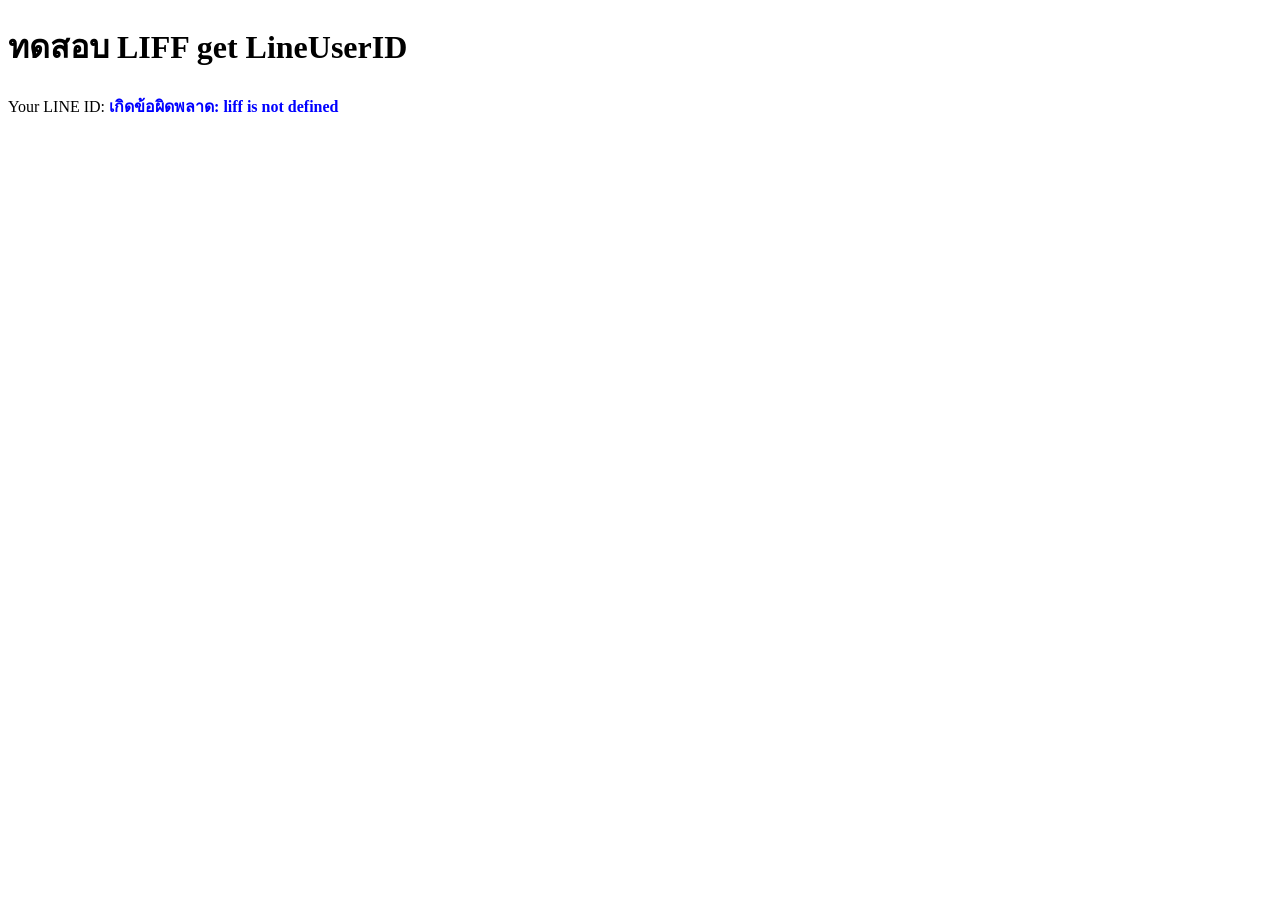
<file: index.html>
<!DOCTYPE html>
<html>
<head>
    <meta charset="UTF-8">
    <title>ทดสอบ LIFF</title>
    <script src="https://static.line-scdn.net/liff/edge/2/sdk.js"></script>
</head>
<body>
    <h1>ทดสอบ LIFF get LineUserID</h1>
    <p>Your LINE ID: <span id="user-id" style="color: blue; font-weight: bold;">กำลังโหลด...</span></p>

    <script>
        async function main() {
            try {
                // 1. เริ่มการทำงาน LIFF (อย่าลืมเปลี่ยน YOUR_LIFF_ID เป็นของจริงจาก LINE Console)
                await liff.init({ liffId: "2009179011-zi2JZ0h4" }); 

                if (!liff.isLoggedIn()) {
                    liff.login();
                } else {
                    const profile = await liff.getProfile();
                    const userId = profile.userId;

                    // แสดงผลบนหน้าจอ
                    document.getElementById('user-id').innerText = userId;

                    // Debug ดูใน Console (กด F12 ใน Browser)
                    console.log("Profile:", profile);
                    console.log("User ID:", userId);
                }
            } catch (error) {
                console.error("LIFF Error:", error);
                document.getElementById('user-id').innerText = "เกิดข้อผิดพลาด: " + error.message;
            }
        }
        main();
    </script>
</body>
</html>
</file>
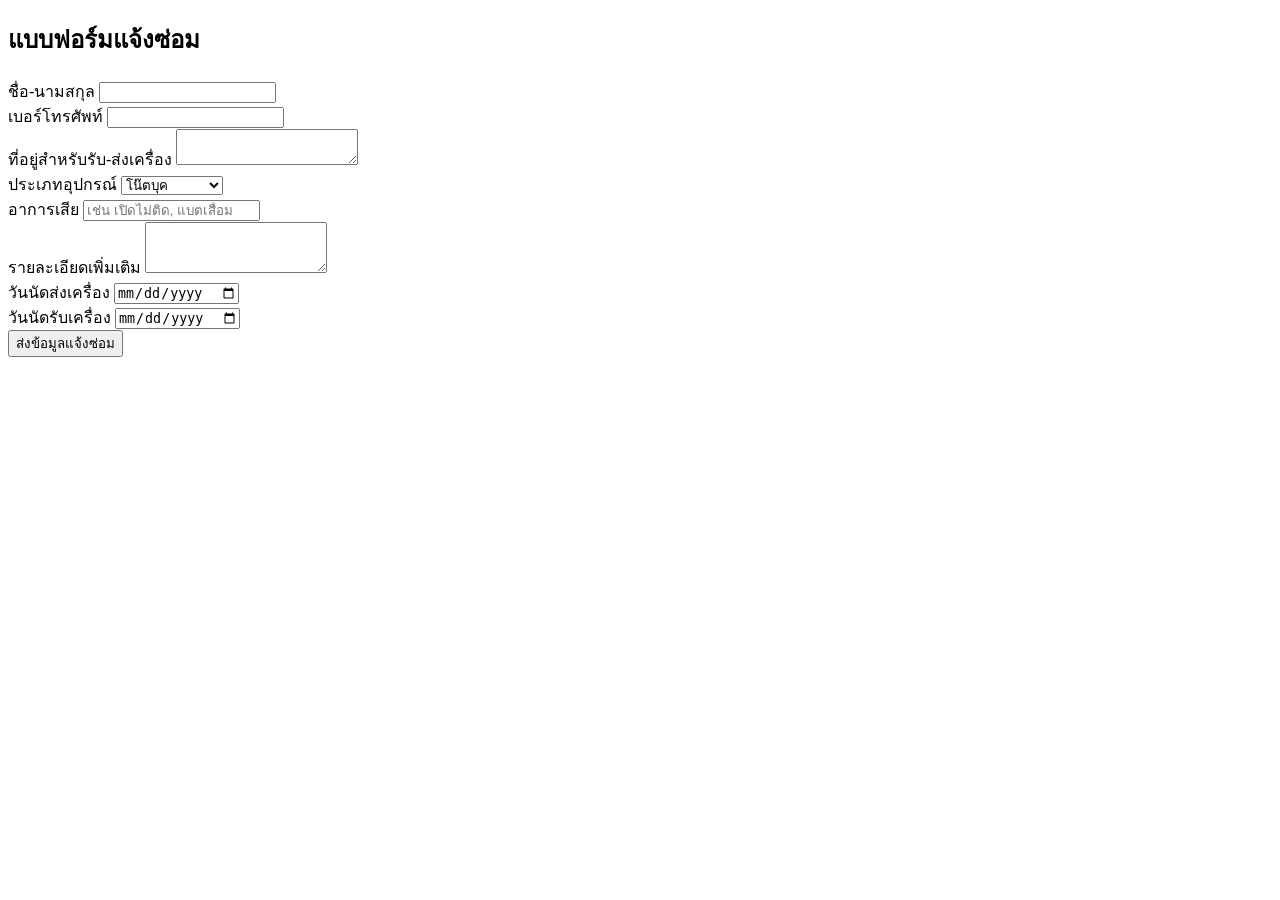
<file: repair_requset/index.html>
<!DOCTYPE html>
<html lang="th">
<head>
    <meta charset="UTF-8">
    <title>แจ้งซ่อมอุปกรณ์</title>
</head>
<body>
    <h2>แบบฟอร์มแจ้งซ่อม</h2>
    <p style="display: none;">Your LINE ID: <span id="user-id" style="color: blue; font-weight: bold;">กำลังโหลด...</span></p>
    <form id="repairForm">
        <div class="form-group">
            <label>ชื่อ-นามสกุล</label>
            <input type="text" id="fullName">
        </div>
        <div class="form-group">
            <label>เบอร์โทรศัพท์</label>
            <input type="text" id="phoneNumber">
        </div>
        
        <div class="form-group">
            <label>ที่อยู่สำหรับรับ-ส่งเครื่อง</label>
            <textarea id="address" required></textarea>
        </div>

        <div class="form-group">
            <label>ประเภทอุปกรณ์</label>
            <select id="deviceType">
                <option value="Notebook">โน๊ตบุค</option>
                <option value="Computer">คอม</option>
                <option value="Printer">เครื่องพิมพ์</option>
                <option value="iPhone">โทรศัพไอโฟน</option>
            </select>
            
        </div>
        <div class="form-group">
            <label>อาการเสีย</label>
            <input type="text" id="problemType" placeholder="เช่น เปิดไม่ติด, แบตเสื่อม" required>
        </div>
        <div class="form-group">
            <label>รายละเอียดเพิ่มเติม</label>
            <textarea id="problemDetail" rows="3"></textarea>
        </div>

        <div class="form-group">
            <label>วันนัดส่งเครื่อง</label>
            <input type="date" id="deliveryDate">
        </div>

        <div class="form-group">
            <label>วันนัดรับเครื่อง</label>
            <input type="date" id="pickupDate">
        </div>
        
        
        <input type="hidden" id="lineUserId">
        <button type="submit">ส่งข้อมูลแจ้งซ่อม</button>
    </form>

    <script>
        let userId = "";
        initLiff();

        async function initLiff() {
            try {
                // 1. เริ่มการทำงาน LIFF (อย่าลืมเปลี่ยน YOUR_LIFF_ID เป็นของจริงจาก LINE Console)
                await liff.init({ liffId: "2009179011-zi2JZ0h4" }); 
                if (!liff.isLoggedIn()) {
                    liff.login();
                } else {
                    const profile = await liff.getProfile();
                    const userId = profile.userId;

                    // แสดงผลบนหน้าจอ
                    document.getElementById('user-id').innerText = userId;
                    document.getElementById('lineUserId').value = userId;
                }
            } catch (error) {
                console.error("LIFF Error:", error);
                document.getElementById('user-id').innerText = "เกิดข้อผิดพลาด: " + error.message;
            }
        }

        document.getElementById('repairForm').addEventListener('submit', async (e) => {
            e.preventDefault();
            console.log("กำลังส่งข้อมูล..."); // เช็คว่าฟังก์ชันทำงานไหม
            // ✅ ดึงค่าโดยตรงจากตัวหนังสือสีน้ำเงินที่โชว์บนหน้าจอ (span id="user-id")
            const lineIdFromSpan = document.getElementById('user-id').innerText;

            // ตรวจสอบเบื้องต้น ถ้ายังโหลดไม่เสร็จไม่ให้ส่ง
            if (!lineIdFromSpan || lineIdFromSpan === "กำลังโหลด...") {
                alert("กรุณารอให้ระบบโหลด LINE ID ให้สำเร็จก่อนครับ");
                return;
            }

            // ... (ส่วนการเตรียม data เหมือนเดิม)
            const repairData = {
                // ตรวจสอบชื่อ Key ด้านซ้ายมือให้ตรงกับ Schema ใน FastAPI เป๊ะๆ
                lineUserId: lineIdFromSpan,
                fullName: document.getElementById('fullName').value,
                phoneNumber: document.getElementById('phoneNumber').value,
                queueId: "A" + Math.floor(Math.random() * 900000 + 100000),
                deviceType: document.getElementById('deviceType').value,
                problemType: document.getElementById('problemType').value,
                problemDetail: document.getElementById('problemDetail').value,
                address: document.getElementById('address').value,
                deliveryDate: document.getElementById('deliveryDate').value,
                pickupDate: document.getElementById('pickupDate').value,
                technicianID: null
            };

            try {
                const response = await fetch('https://uncautiously-overwealthy-margie.ngrok-free.dev/repairs/create', {
                    method: 'POST',
                    headers: { 'Content-Type': 'application/json' },
                    body: JSON.stringify(repairData)
                });

                const result = await response.json(); // อ่านคำตอบจาก Server

                if (response.ok) {
                    alert("แจ้งซ่อมสำเร็จ! เจ้าหน้าที่จะติดต่อกลับโดยเร็ว");
                    liff.closeWindow();
                } else {
                    // ถ้า Server ตอบกลับมาเป็น Error (เช่น 422 หรือ 500)
                    alert("Server Error: " + JSON.stringify(result.detail));
                }
            } catch (error) {
                // ถ้าเชื่อมต่อ Server ไม่ได้เลย (เช่น URL ผิด หรือติด CORS)
                alert("Network Error: " + error.message);
            }
        });

        
    </script>
</body>
</html>
</file>
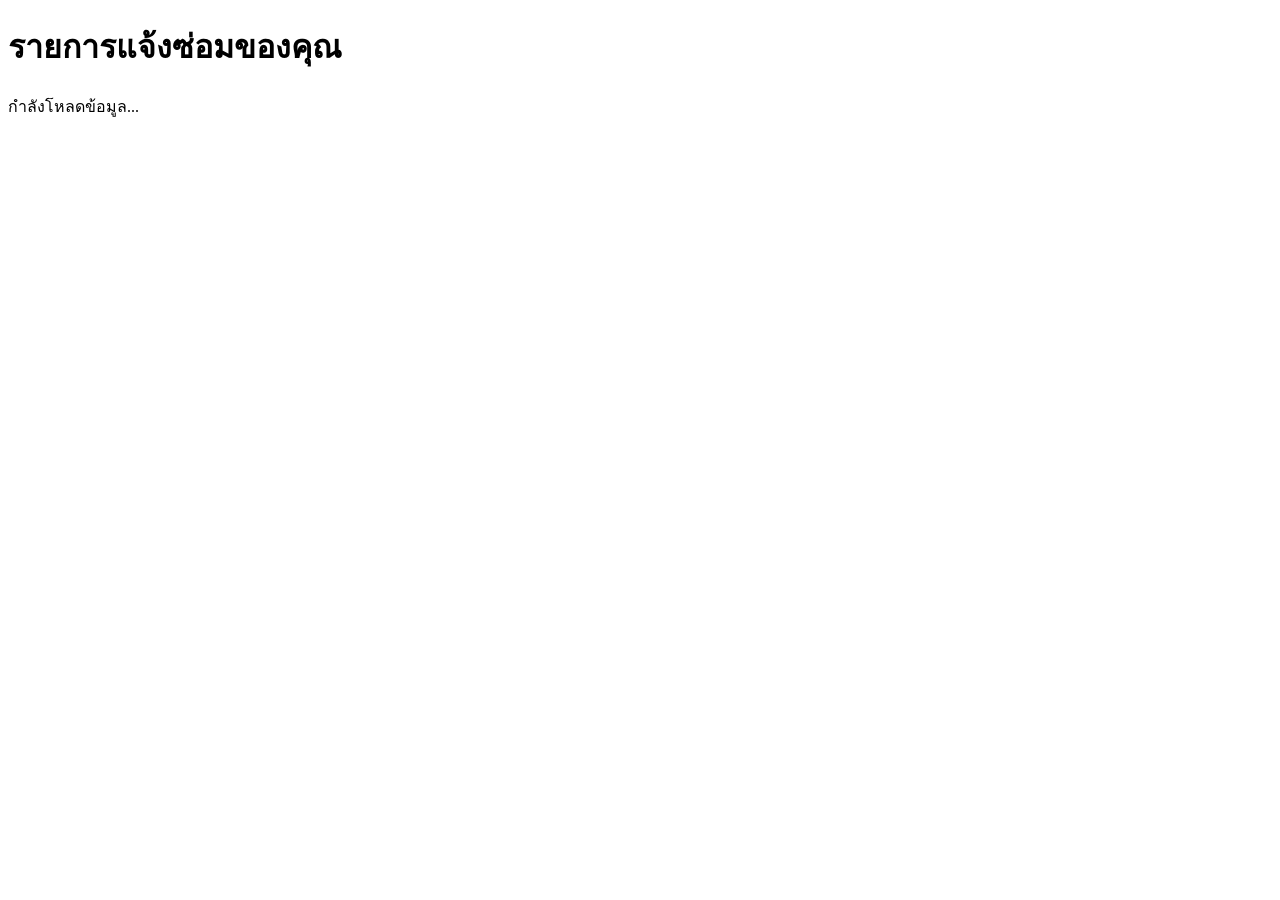
<file: tracking_requset/index.html>
<!DOCTYPE html>
<html>
<head>
    <title>สถานะการซ่อม</title>
    <script src="https://static.line-scdn.net/liff/edge/2/sdk.js"></script>
</head>
<body>
    <h1>รายการแจ้งซ่อมของคุณ</h1>
    <div id="repair-info">กำลังโหลดข้อมูล...</div>

    <script>
        async function main() {
            // 1. เริ่มการทำงาน LIFF
            await liff.init({ liffId: "YOUR_LIFF_ID" }); 

            if (!liff.isLoggedIn()) {
                liff.login();
            } else {
                const profile = await liff.getProfile();
                const userId = profile.userId;

                // 2. เรียก API ของคุณที่เชื่อมกับ Neon (ใส่ URL ของ FastAPI ที่คุณรันไว้)
                // เช่น https://your-fastapi-on-render.com/repairs/myrepair?lineId=...
                fetch(`http://127.0.0.1:8000/repairs/create/myrepair?lineId=${userId}`)
                    .then(res => res.json())
                    .then(data => {
                        // const infoDiv = document.getElementById('repair-info');
                        // if(data.id) {
                        //     infoDiv.innerHTML = `
                        //         <p>คิวที่: ${data.queueId}</p>
                        //         <p>อุปกรณ์: ${data.deviceType}</p>
                        //         <p>สถานะ: <b>${data.status}</b></p>
                        //     `;
                        // } else {
                        //     infoDiv.innerText = "ไม่พบข้อมูลการแจ้งซ่อม";
                        // }
                        console.log(data)
                    })
                    .catch(err => console.error("Error:", err));
            }
        }
        main();
    </script>
</body>
</html>
</file>
